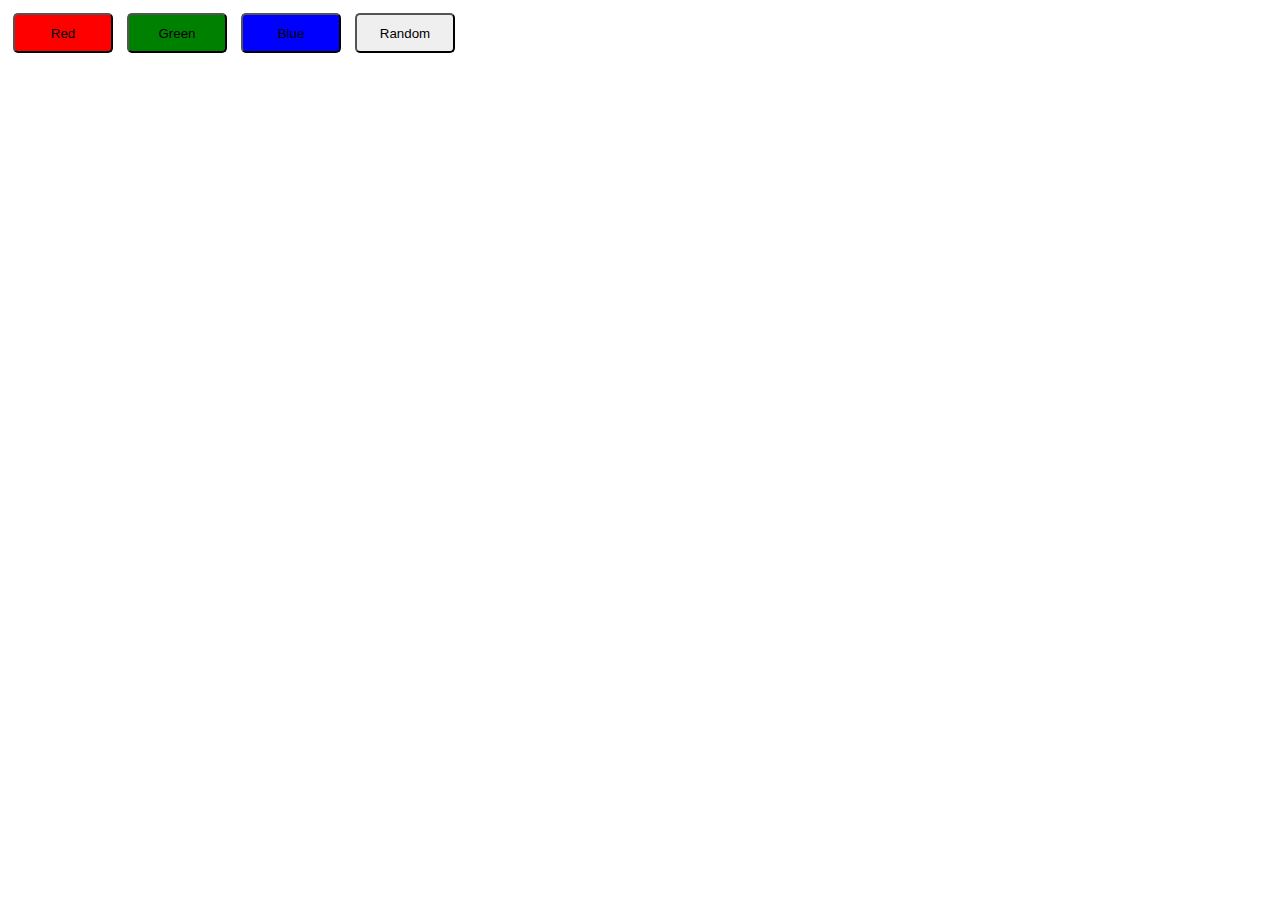
<file: ColorFlipper/index.html>
<!DOCTYPE html>
<html lang="en">
  <head>
    <meta charset="UTF-8" />
    <meta http-equiv="X-UA-Compatible" content="IE=edge" />
    <meta name="viewport" content="width=device-width, initial-scale=1.0" />
    <title>Color Flipper</title>
    <style>
      #red {
        background-color: red;
      }
      #green {
        background-color: green;
      }
      #blue {
        background-color: blue;
      }

      button {
        border-radius: 5px;
        width: 100px;
        height: 40px;
        margin: 5px;
      }
    </style>
  </head>
  <body>
    <button onclick="setColor('red')" id="red">Red</button>
    <button onclick="setColor('green')" id="green">Green</button>
    <button onclick="setColor('blue')" id="blue">Blue</button>
    <button onclick="randomColor()" id="random">Random</button>

    <script src="main.js"></script>
  </body>
</html>
</file>
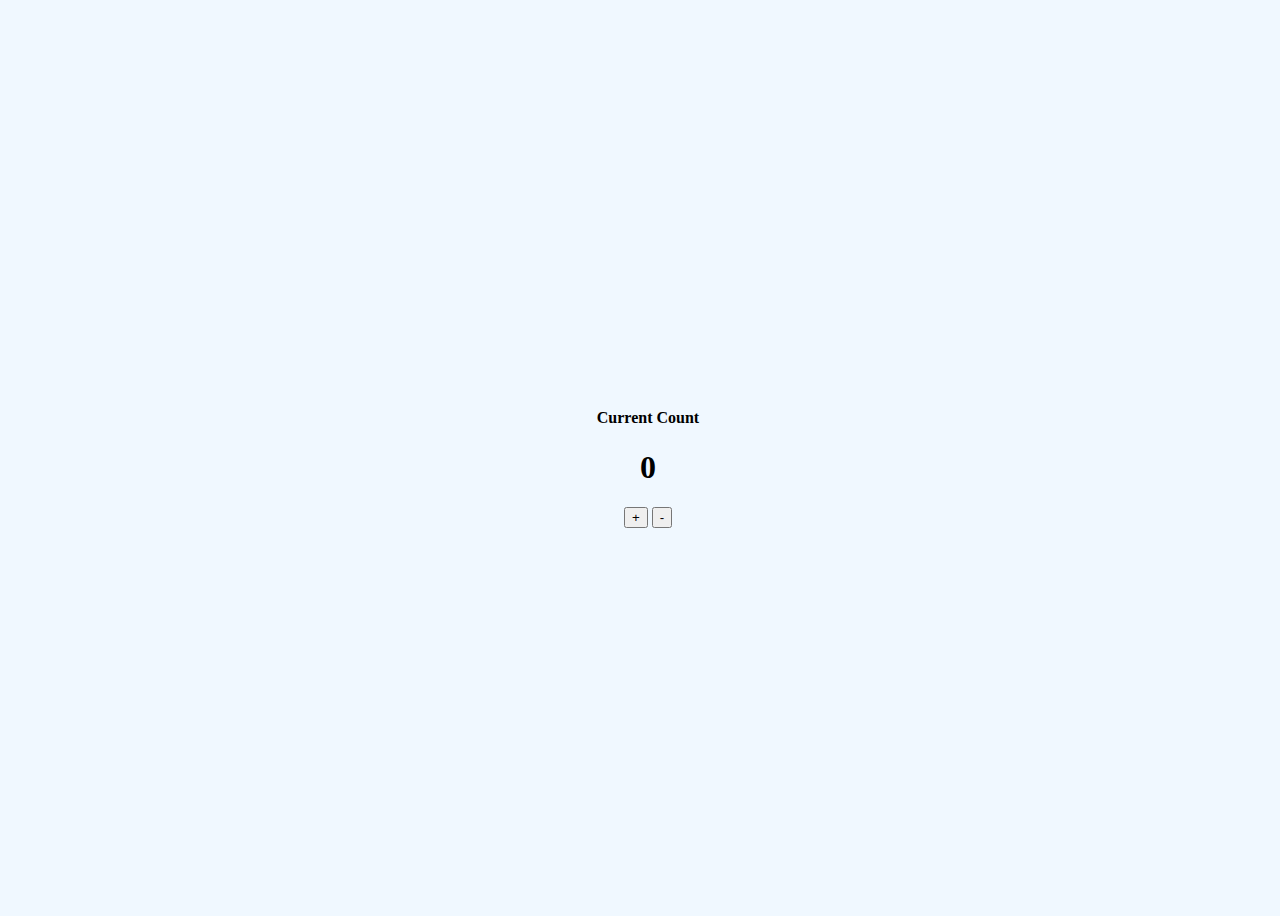
<file: Counter/index.html>
<!DOCTYPE html>
<html lang="en">
  <head>
    <meta charset="UTF-8" />
    <meta http-equiv="X-UA-Compatible" content="IE=edge" />
    <meta name="viewport" content="width=device-width, initial-scale=1.0" />
    <title>Color Flipper</title>
    <link rel="stylesheet" href="./style.css" />
  </head>

  <body>
    <div>
      <h4>Current Count</h4>
      <h1 id="count">0</h1>

      <button id="add">+</button>
      <button id="sub">-</button>
    </div>

    <script src="./main.js"></script>
  </body>
</html>
</file>
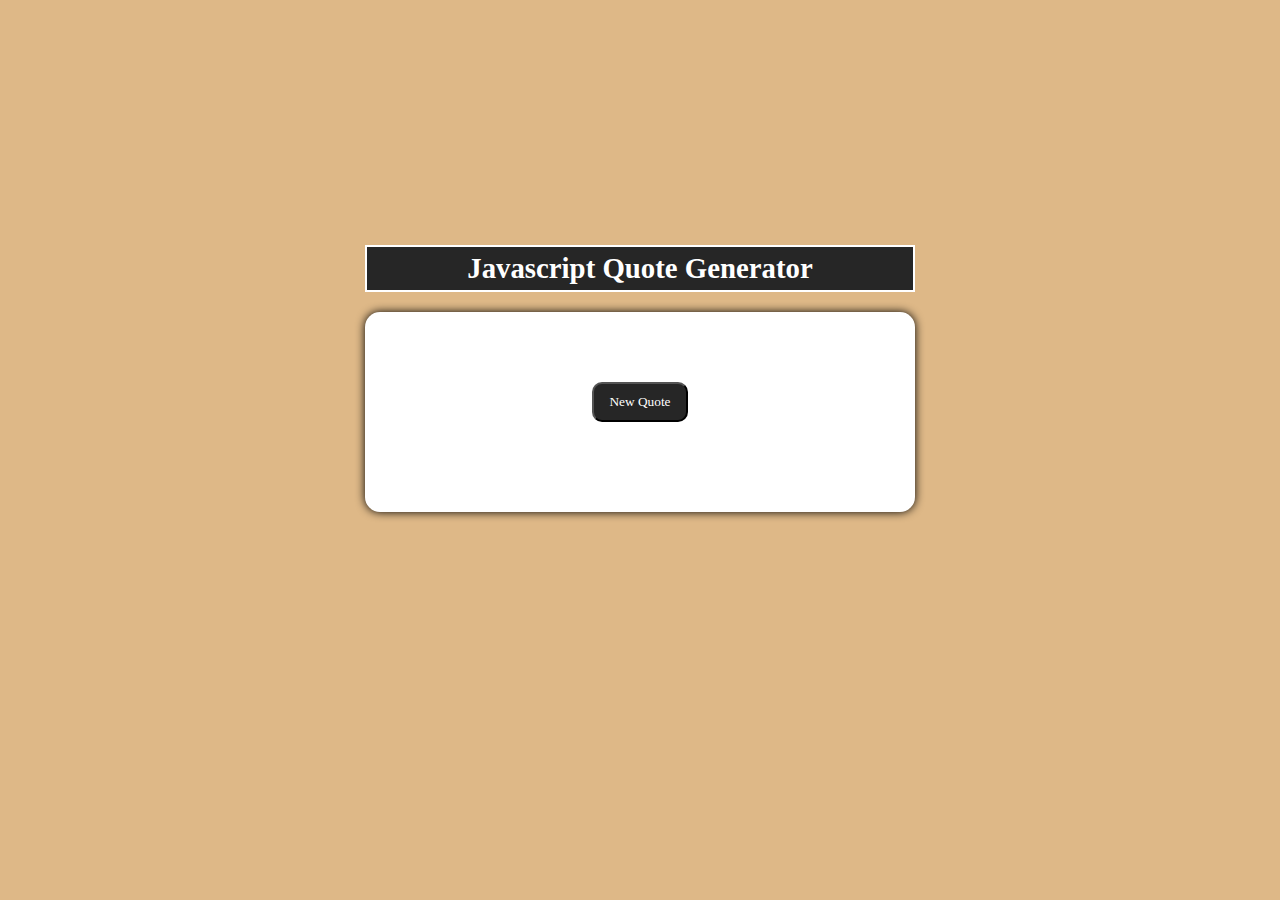
<file: Quote-Gen/index.html>
<!DOCTYPE html>
<html lang="en">
  <head>
    <meta charset="UTF-8" />
    <meta http-equiv="X-UA-Compatible" content="IE=edge" />
    <meta name="viewport" content="width=device-width, initial-scale=1.0" />
    <title>Document</title>
    <link rel="stylesheet" href="style.css" />
    <link
      rel="stylesheet"
      href="https://cdnjs.cloudflare.com/ajax/libs/font-awesome/6.5.2/css/all.min.css"
      integrity="sha512-SnH5WK+bZxgPHs44uWIX+LLJAJ9/2PkPKZ5QiAj6Ta86w+fsb2TkcmfRyVX3pBnMFcV7oQPJkl9QevSCWr3W6A=="
      crossorigin="anonymous"
      referrerpolicy="no-referrer"
    />
  </head>
  <body>
    <div class="container">
    <div class="header">
        <h2>Javascript Quote Generator</h2> 
    </div>

      <div class="main-content">
        <div class="text-area">
        <span class="quote"></span>
        <div class="person"></div>
        <div class="button-area">
        <button id="new-quote">New Quote</button>
        </div>
        </div>

<script src="script.js"></script>
  </body>
</html>
</file>
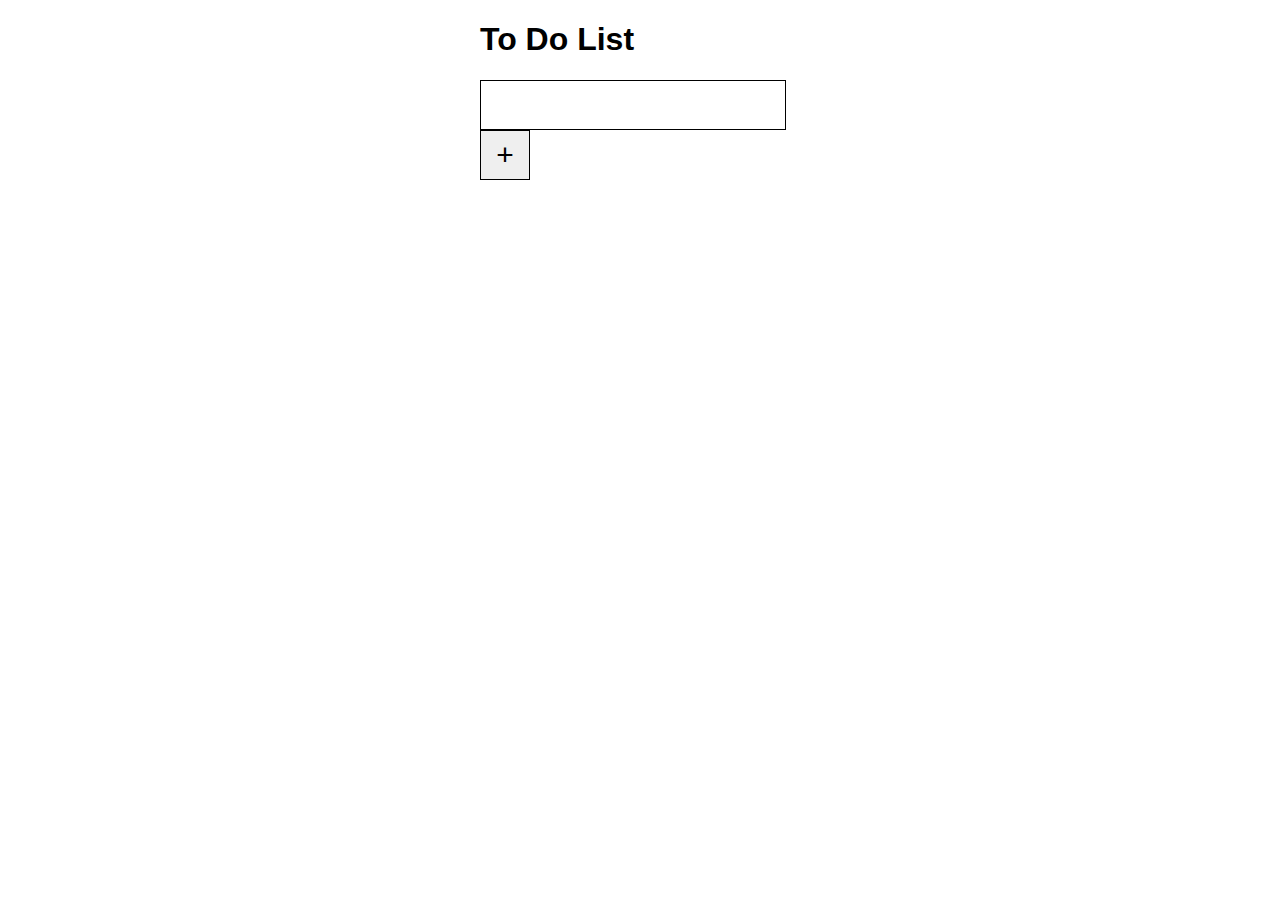
<file: TodoApp/index.html>
<!DOCTYPE html>
<html lang="en">
  <head>
    <meta charset="UTF-8" />
    <meta http-equiv="X-UA-Compatible" content="IE=edge" />
    <meta name="viewport" content="width=device-width, initial-scale=1.0" />
    <title>Document</title>
    <link rel="stylesheet" href="/TodoApp/style.css" />
  </head>
  <body>
    <h1>To Do List</h1>
    <div class="container">
      <input id="inputField" type="text" />
      <button id="addTodo">+</button>
      <div class="to-dos" id="toDoContainer"></div>
    </div>
    <script src="/TodoApp/script.js"></script>
  </body>
</html>
</file>
<file: Counter/style.css>
body {
  width: 100vw;
  height: 100vh;
  background-color: aliceblue;
  display: flex;
  align-items: center;
  justify-content: center;
}

div {
  text-align: center;
}
</file>
<file: Quote-Gen/style.css>
* {
  margin: 0;
  padding: 0;
  box-sizing: border-box;
  font-family: Cambria, Cochin, Georgia, Times, "Times New Roman", serif;
}

body {
  display: flex;
  justify-content: center;
  align-items: center;
  height: 100vh;
  text-align: center;
  background-color: burlywood;
}

.container {
  width: 550px;
  height: 450px;
}

.header {
  font-size: 1.2rem;
  border: solid 2px #fff;
  color: #fff;
  background-color: #262626;
  padding: 5px;
  margin: 20px auto;
}

.main-content {
  width: 100%;
  height: 200px;
  background-color: #fff;
  border-radius: 15px;
  padding: 50px 40px;
  box-shadow: 0 0 10px;
}

.person {
  font-size: large;
  color: red;
}

.button-area button {
  background-color: #262626;
  color: white;
  padding: 10px 15px;
  margin-top: 20px;
  border-radius: 10px;
}
</file>
<file: TodoApp/style.css>
html,
body {
  width: 50%;
  margin: 0 auto;
  font-family: Arial, Helvetica, sans-serif;
}

.container {
  width: 360px;
}

#inputField {
  width: 300px;
  height: 46px;
  border-width: 0;
  border: 1px solid black;
  outline: none;
  font-size: 25px;
  vertical-align: middle;
}

#addTodo {
  height: 50px;
  width: 50px;
  border: 1px solid black;
  vertical-align: middle;
  font-size: 30px;
}

.paragraph-styling {
  margin: 0;
  cursor: pointer;
  font-size: 20px;
}

.to-dos {
  margin-top: 25px;
}
</file>
